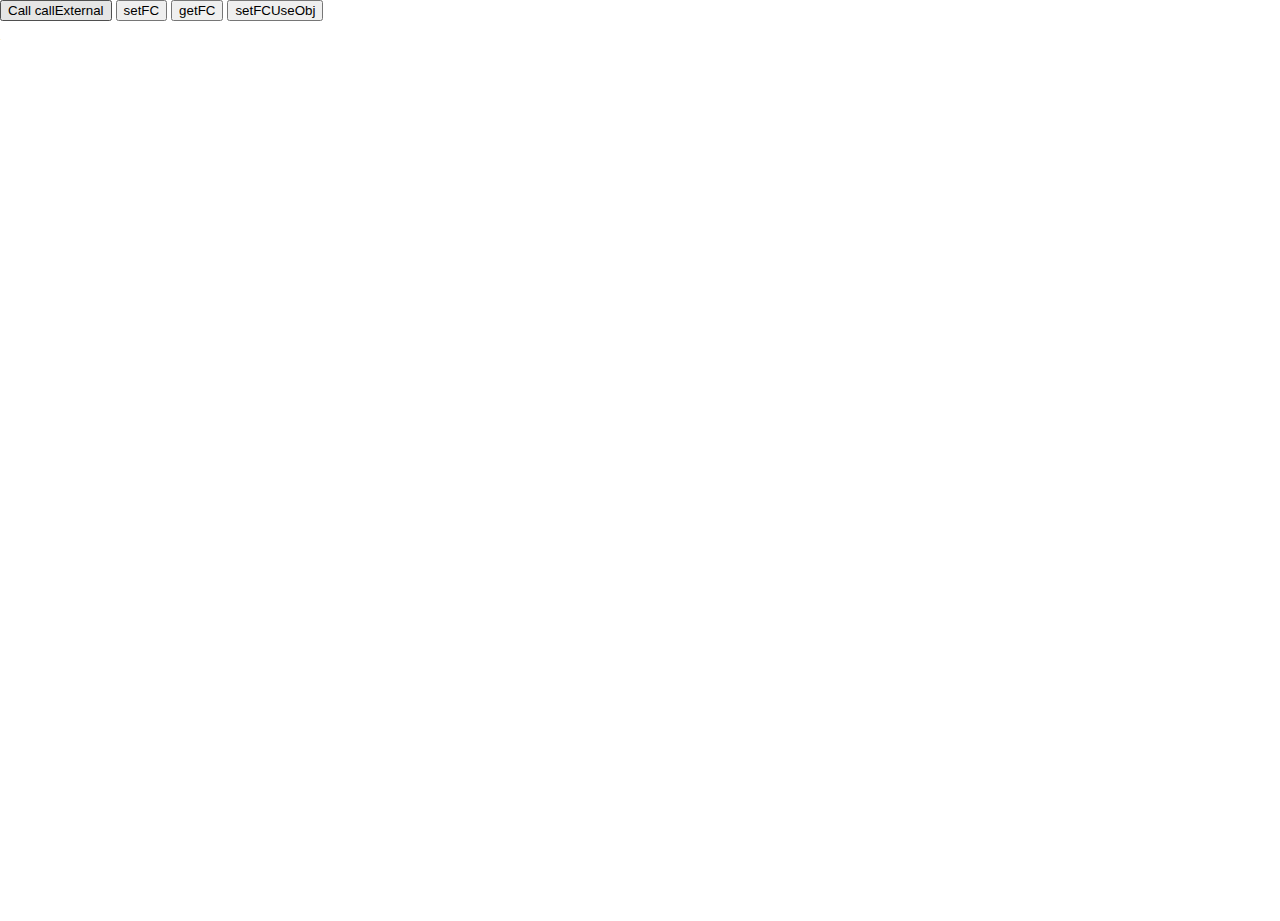
<file: basic/index.html>
<!DOCTYPE html PUBLIC "-//W3C//DTD XHTML 1.0 Strict//EN" "http://www.w3.org/TR/xhtml1/DTD/xhtml1-strict.dtd">  
<html xmlns="http://www.w3.org/1999/xhtml" lang="zh-CN" xml:lang="zh-CN">  
    <head>  
        <title>testFC</title>  
        <meta http-equiv="Content-Type" content="text/html; charset=utf-8" />  
        <style type="text/css" media="screen">  
        html, body { height:100%; background-color: #ffffff;}  
        body { margin:0; padding:0; overflow:hidden; }  
        #flashContent { width:100%; height:100%; }  
        </style>  
        <script type="text/javascript">  
            function setFC(){  
                thisMovie().setFC("soctt","m");  
            }  
            function setFCUseObj(){  
                var obj = new Object();  
                obj.userName="AlecYan";  
                obj.sex="m";  
                thisMovie().setFCUserObj(obj);  
            }  
            function getFC(){  
                alert(thisMovie().getFC());  
            }  
            //输出测试，通过v传递flash变量  
            function GetSwfUrl(v) {alert("ooooo");  
            alert(v);  
      
            }  
            //调用flash中的方法，"my_mv"为html页中swf的id  
            function callExternal() {
                alert("ffff");  
                thisMovie().flAlert();
                alert("111");  
            }  
            //搭建js与flash互通的环境  
            function thisMovie() {  
                if (navigator.appName.indexOf("Microsoft") != -1) {  
                    return window["testFC"];  
                }else{  
                    return document["testFC"];  
                }  
            }   
              
        </script>  
    </head>  
      
    <body>  
    <input type="button" onclick="callExternal()" value="Call callExternal" />  
    <input type="button" onclick="setFC()" value="setFC" />  
    <input type="button" onclick="getFC()" value="getFC" />  
    <input type="button" onclick="setFCUseObj()" value="setFCUseObj" />  
          
        <div id="flashContent">  
             <object classid="clsid:d27cdb6e-ae6d-11cf-96b8-444553540000" codebase="http://download.macromedia.com/pub/shockwave/cabs/flash/swflash.cab#version=7,0,19,0" width="1" height="1" id="testFC" title="testFC" align="middle">  
             <param name="allowScriptAccess" value="always" />  
             <param name="movie" value="testFC.swf">  
             <param name="quality" value="high">  
             <param name="wmode" value="transparent" />  
             <embed src="testFC.swf" name="testFC" quality="high" allowScriptAccess="always"  swLiveConnect="true" pluginspage="http://www.macromedia.com/go/getflashplayer" type="application/x-shockwave-flash"  width="1" height="1"></embed>  
            </object>  
    </div>  
    </body>  
</html>
</file>
